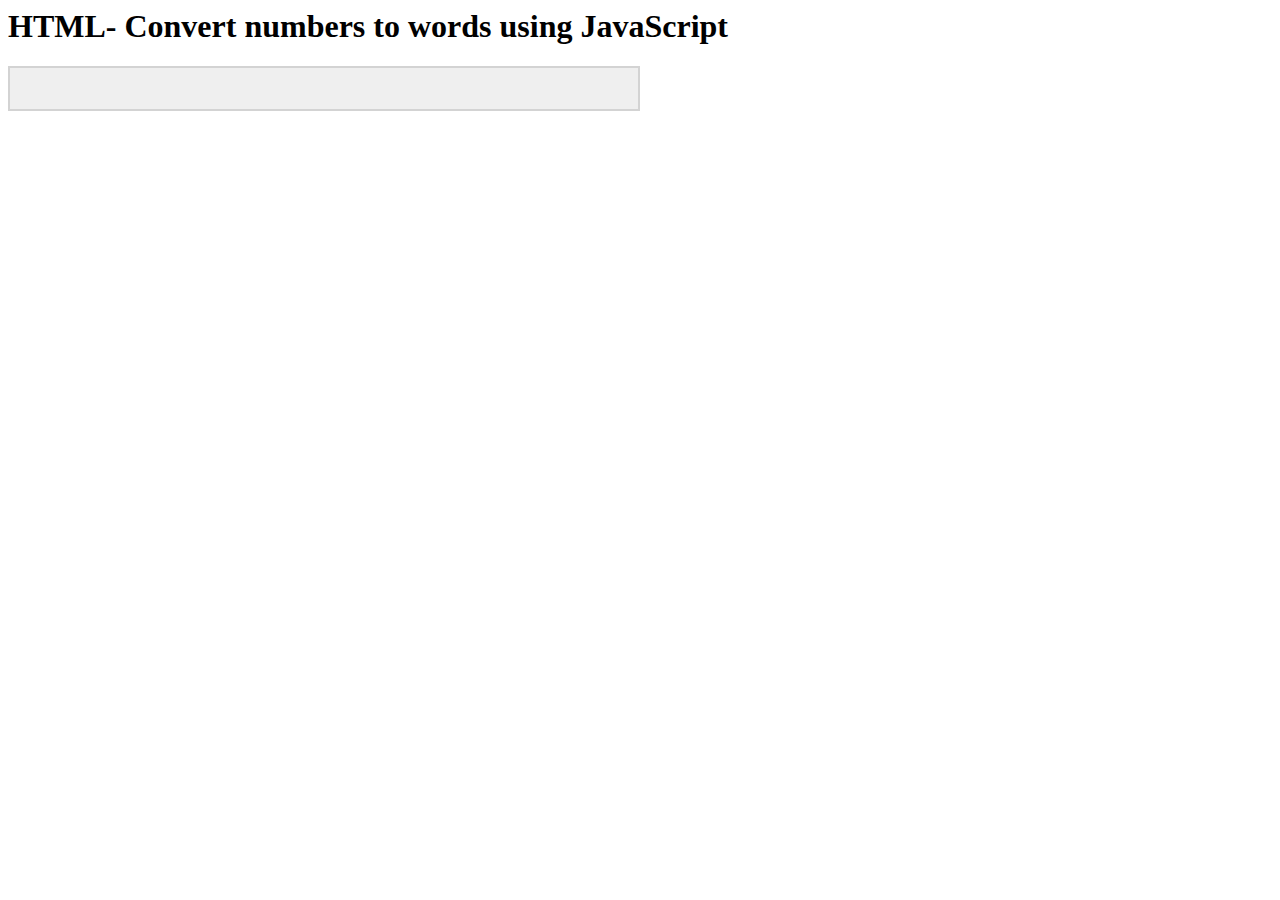
<file: Project1/index.html>
<html>
    <head>
        <title>HTML- Convert numbers to words using JavaScript</title>
        <script src="src.js" type="text/javascript"></script>
    </head>
    <body>
        <h1>
            HTML- Convert numbers to words using JavaScript
        </h1>
        <input id="Text1" type="text" onkeypress="return onlyNumbers(this.value);"
        onkeyup="NumToWord(this.value,'divDisplayWords');"
         maxlength="4" style="background-color: #efefef; border:2px solid #CCCC; font-size: large"/>
        <br/>
        <br/>
        <div id="divDisplayWords" style="font-size: 13; color: #000123; font-family: Arial;">
        </div>
        <style>
            body {
                background: white;
            }    
            input[ type="text"]{
                width: 50%;
                padding: 10px;
                font-size: 17px;
            }

        </style>
    </body>
</html>
</file>
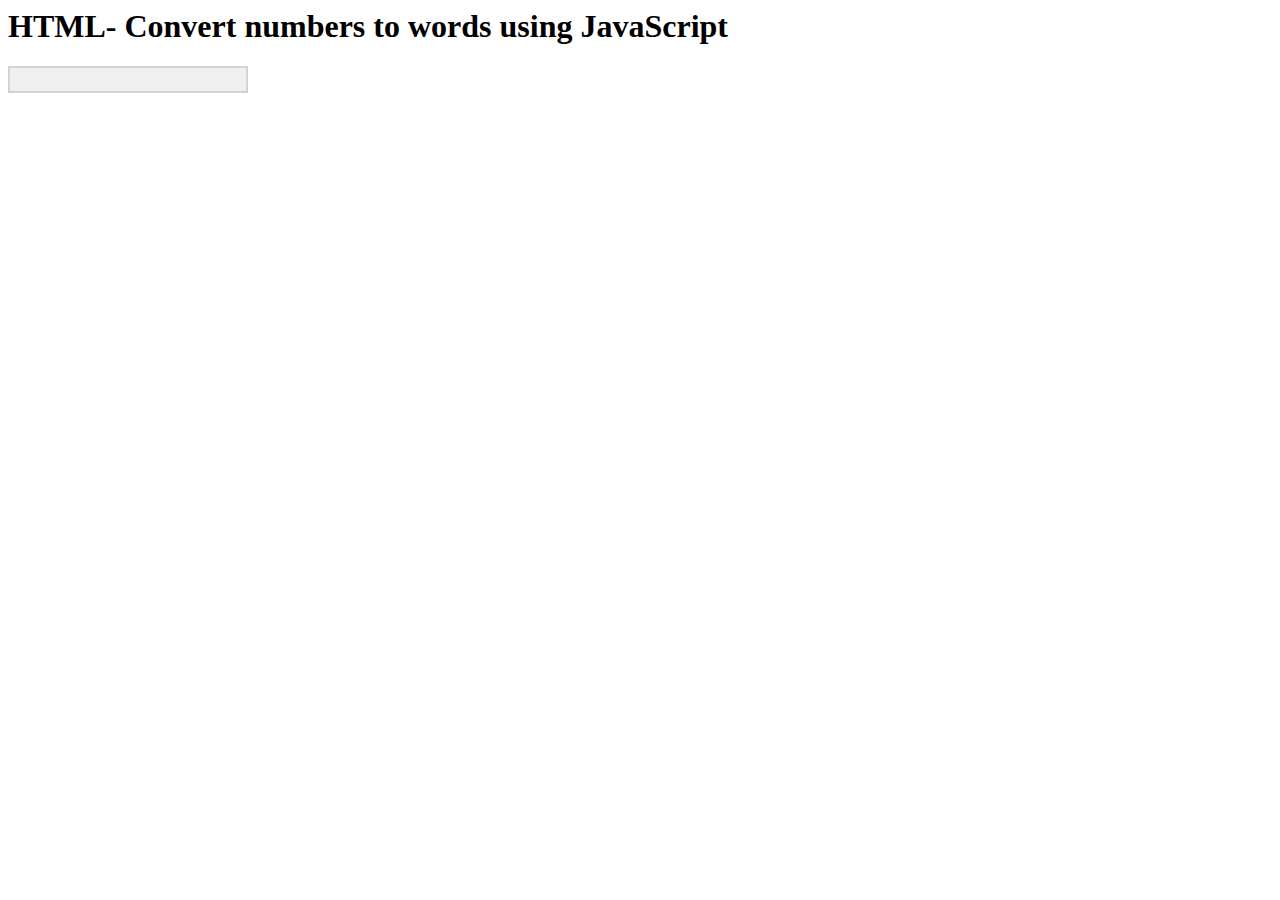
<file: Project3/index.html>
<html>
    <head>
        <title>HTML- Convert numbers to words using JavaScript</title>
        <script src="src.js" type="text/javascript"></script>
    </head>
    <body>
        <h1>
            HTML- Convert numbers to words using JavaScript
        </h1>
        <input id="Text1" type="text" onkeypress="return onlyNumbers(this.value);"
        onkeyup="NumToWord(this.value,'divDisplayWords');"
         maxlength="4" style="background-color: #efefef; border:2px solid #CCCC; font-size: large"/>
        <br/>
        <br/>
        <div id="divDisplayWords" style="font-size: 13; color: Teal; font-family: Arial;">
        </div>
    </body>
</html>
</file>
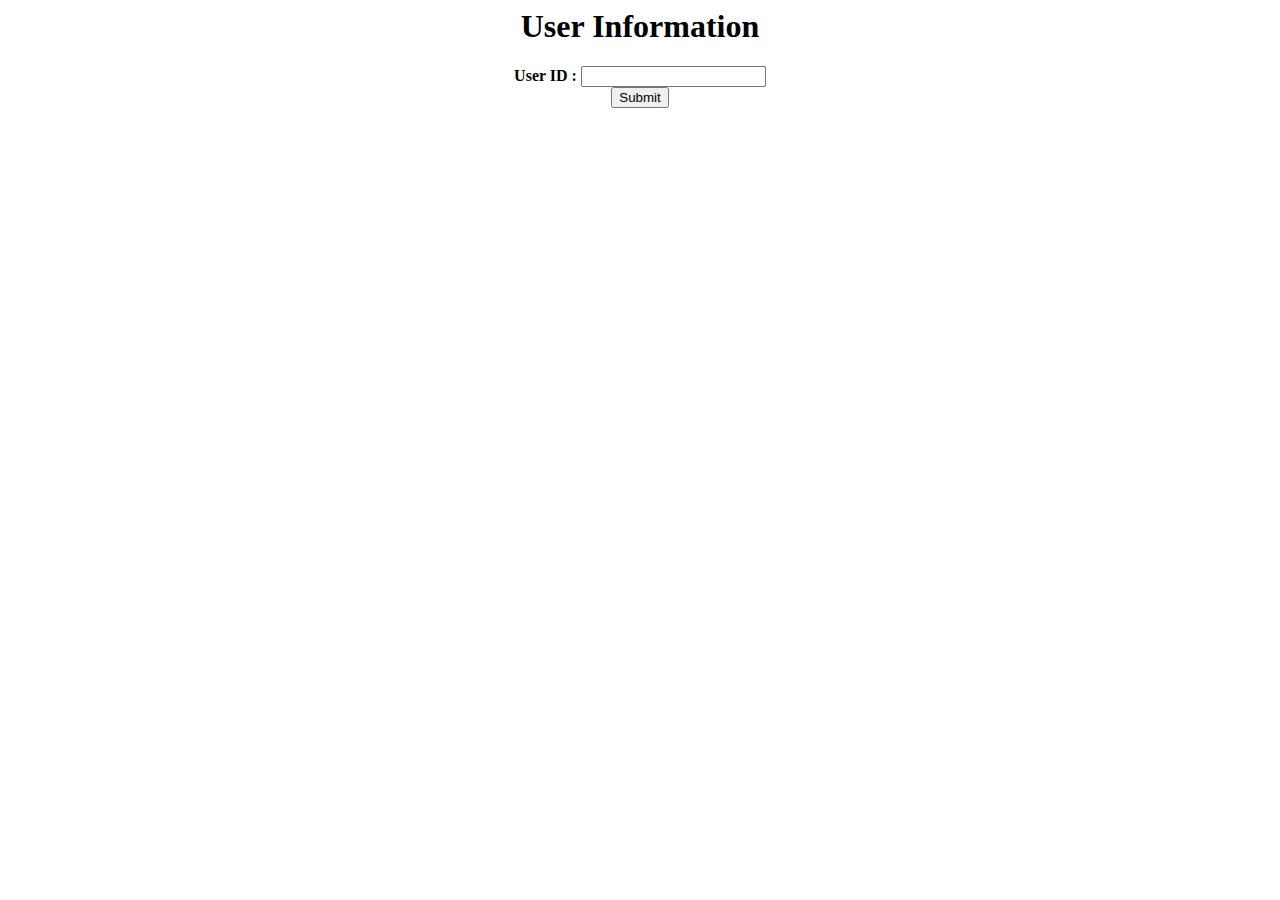
<file: Project5/index.html>
<html>

<head>
    <script language="javascript"> 
    
    function fncDisplayInfo() {
            var xhttp = null; 
            var flag = 0; 
            var userid = document.frm.uname.value; 
            var xmlDoc = new ActiveXObject("microsoft.xmldom"); 
            xmlDoc.load("user.xml"); var noOfUsers = xmlDoc.getElementsByTagName("userlist")[0].childNodes.length; 
            for (var i = 0; i < parseInt(noOfUsers); 
            i++) 
            {
                var uid = xmlDoc.getElementsByTagName("user")[i].childNodes[0].childNodes[0].nodeValue; 
                    if (uid == userid) {
                        document.write("<h1>User Details</h1>");
                        var userName = xmlDoc.getElementsByTagName("user")[i].childNodes[1].childNodes[0].nodeValue; 
                        var Address = xmlDoc.getElementsByTagName("user")[i].childNodes[2].childNodes[0].nodeValue; 
                        var phone = xmlDoc.getElementsByTagName("user")[i].childNodes[3].childNodes[0].nodeValue; 
                        var email = xmlDoc.getElementsByTagName("user")[i].childNodes[4].childNodes[0].nodeValue; 
                        document.write("<br><b>User ID :&nbsp&nbsp&nbsp&nbsp&nbsp&nbsp" + uid) 
                            document.write("<br>User Name :&nbsp" + userName);
                            document.write("<br>Address :&nbsp&nbsp&nbsp&nbsp&nbsp&nbsp " + Address); 
                            document.write("<br>Phone no : &nbsp&nbsp&nbsp&nbsp&nbsp" + phone); 
                            document.write("<br>E - Mail : &nbsp&nbsp&nbsp&nbsp&nbsp&nbsp" + email); 
                            flag = 1; 
                            break;
                    }
            }
            if (flag == 0) {
                alert("InValid User");
            }
        }
    </script>
</head>

<body>
    <center>
        <h1><b>User Information</h1>
        <form name="frm"> User ID : <input type="text" name="uname"><br>
            <input type="button" name="btn" value="Submit" onclick="fncDisplayInfo()">
        </form>
    </center>
</body>

</html>
</file>
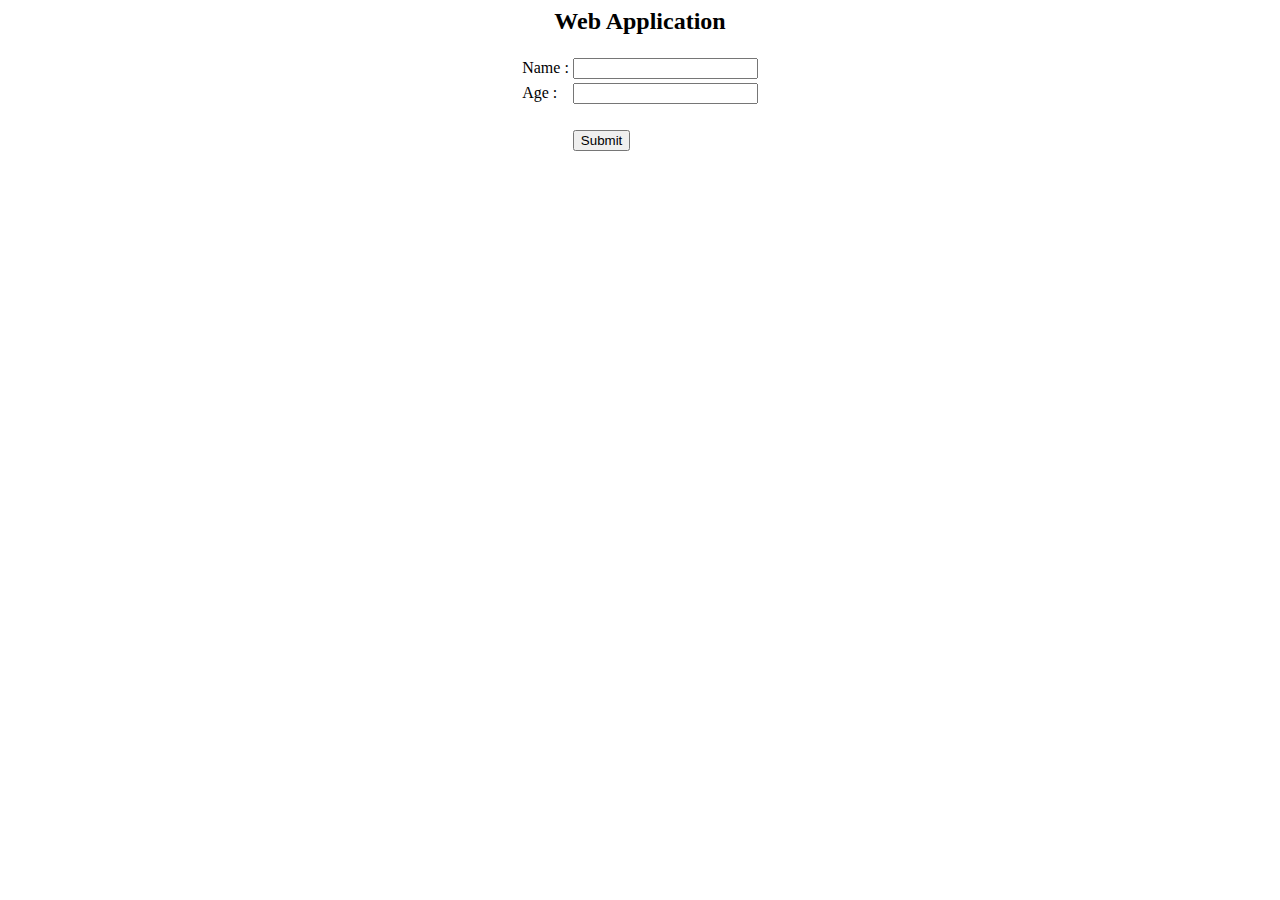
<file: Project7/index.html>
<html>

<head>
  <title>Web Appln</title>
</head>

<body>
  <form method="post" action="WebApp.php">
    <h2 align="center">Web Application</h2>
    <table align="center">
      <tr>
        <td>Name :
        </td>
        <td><input type="text" name="uname"></input>
        </td>
      </tr>
      <tr>
        <td>Age :
        </td>
        <td><input type="text" name="age"></input>
        </td>
      </tr>
      <tr>
        <td>
          <br />
        </td>
      </tr>
      <tr>
        <td>
        </td>
        <td align="left">
          <input type="submit" value="Submit"></input>
        </td>
      </tr>
    </table>
  </form>
</body>

</html>
</file>
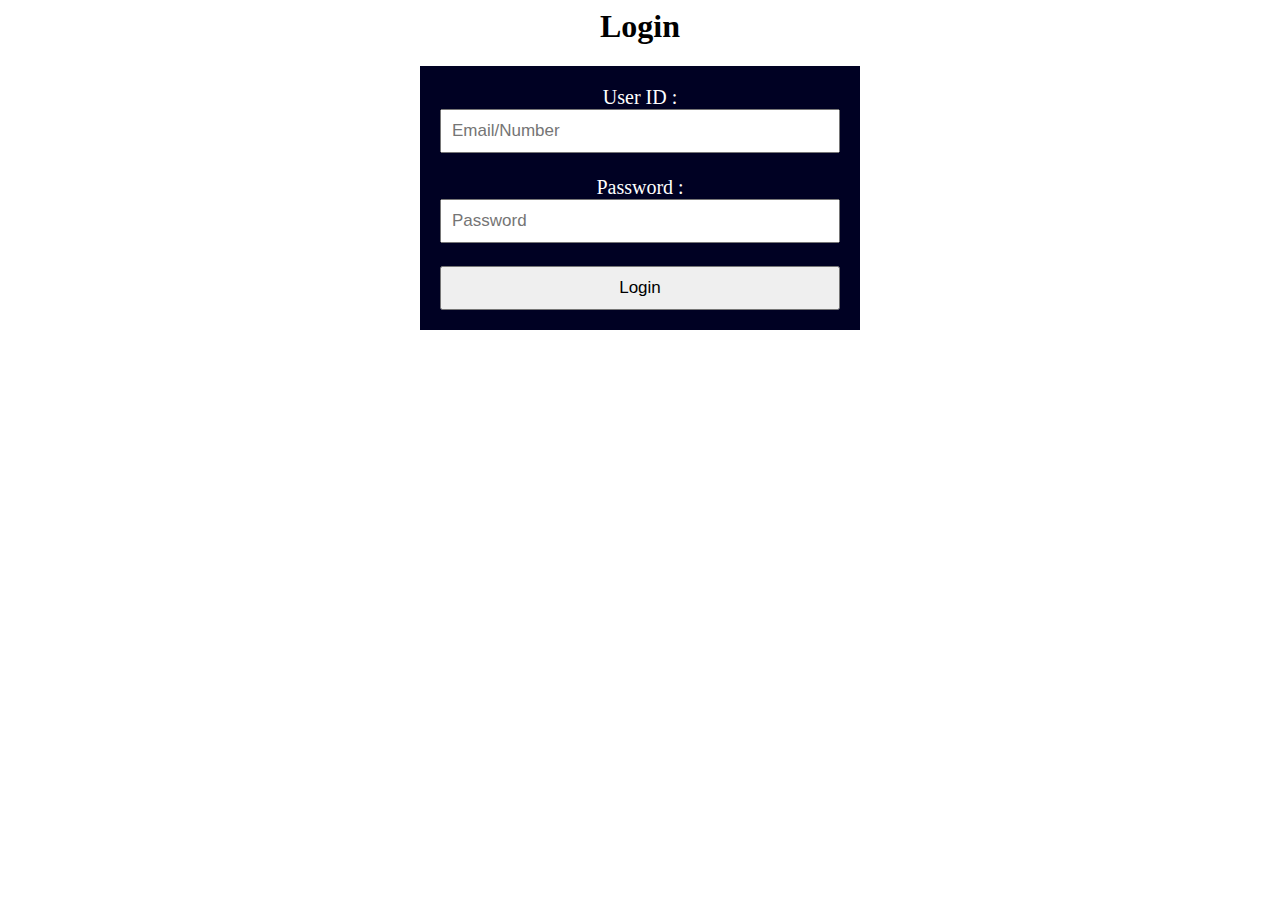
<file: Project2/login.html>
<html>

<head>
    <title>Login</title>
    <link href="/Project2/style.css" rel="stylesheet" type="text/css" />
</head>

<body>
    <center>
        <h1>Login</h1>
    </center>
    <form>
        <center>
            <label>User ID :</label><br>
            <input type="text" placeholder="Email/Number"><br></br>
            <label>Password :</label><br>
            <input type="password" Placeholder="Password"><br></br>
            <button type="button">Login</button>
        </center>
    </form>
</body>

</html>
</file>
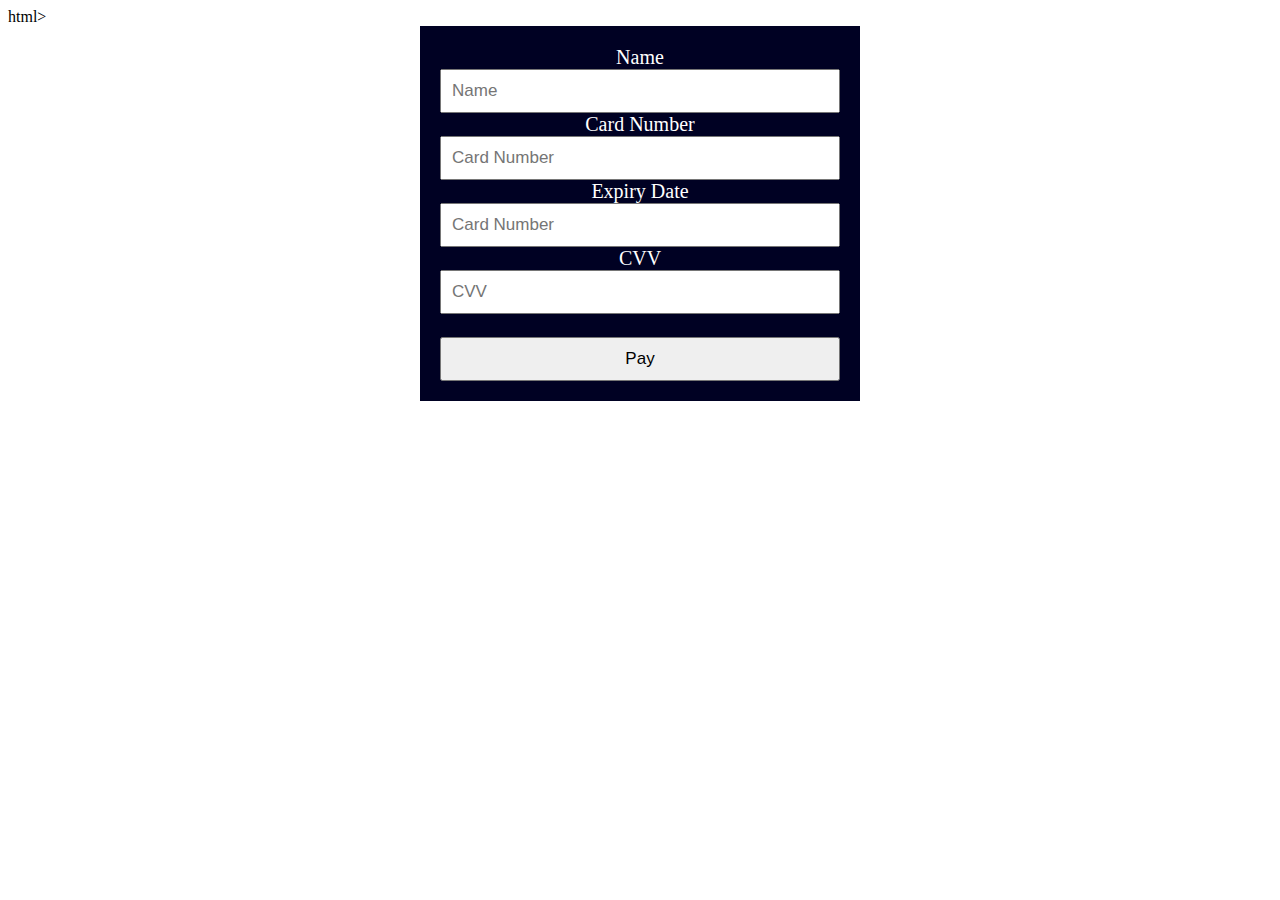
<file: Project2/payment.html>
html>

<head>
    <title>book</title>
    <link href="/Project2/style.css" rel="stylesheet" type="text/css" />
</head>

<body>
    <form>
        <center>
            <label>Name</label><br>
            <input type="text" placeholder="Name" required><br>
            <label>Card Number</label><br>
            <input type="text" placeholder="Card Number" required><br>
            <label>Expiry Date</label><br>
            <input type="text" placeholder="Card Number" required><br>
            <label>CVV</label><br>
            <input type="password" Placeholder="CVV" required><br><br>
            <button type="button">Pay</button>
        </center>
    </form>
</body>
</html>
</file>
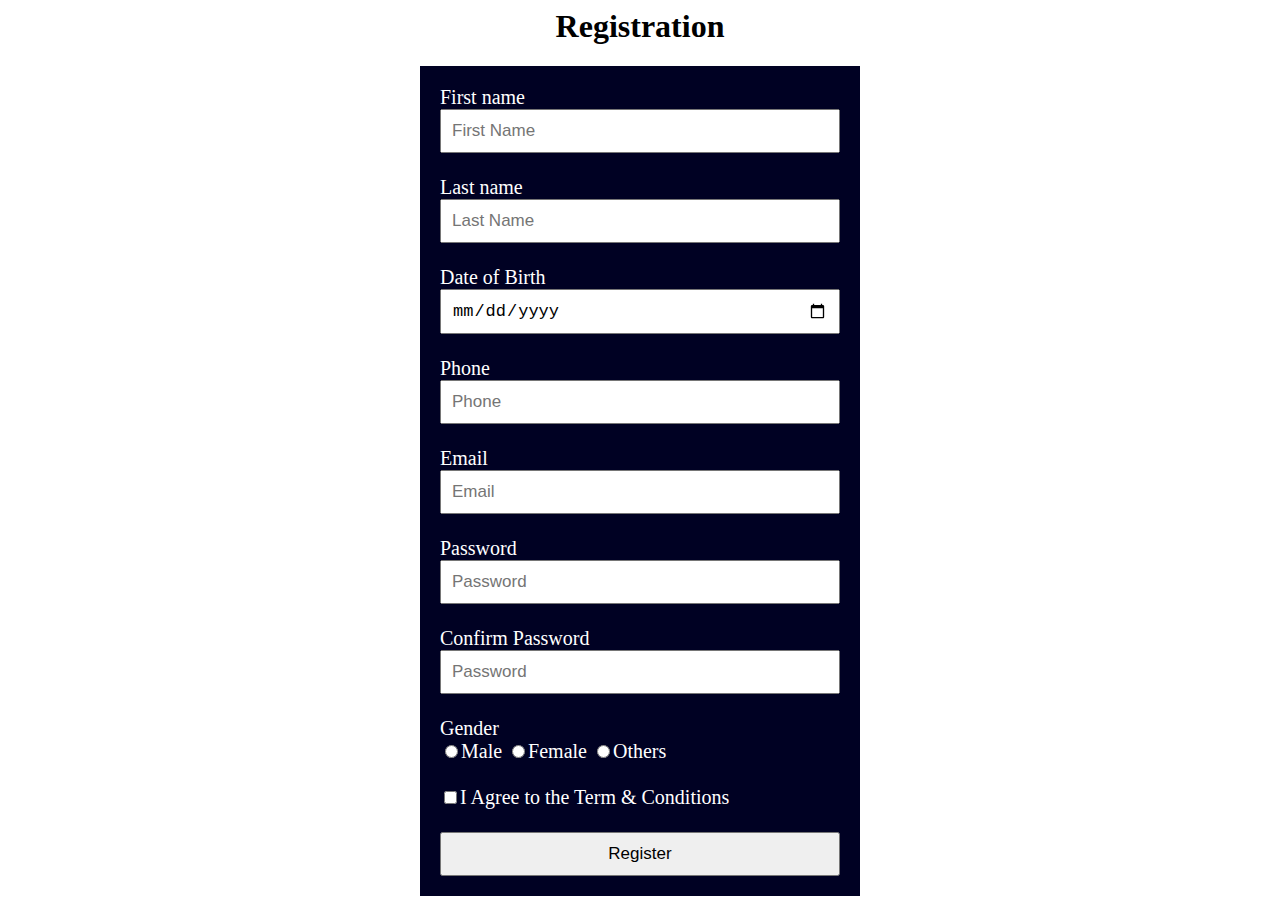
<file: Project2/registration.html>
<html>
<head>
    <title>Register</title>
    <link href="/Project2/style.css" rel="stylesheet" type="text/css" />
</head>
<center>
    <h1>Registration</h1>
</center>
<form>
    <label>First name</label><br>
    <input type="Text" placeholder="First Name"><br><br>
    <label>Last name</label><br>
    <input type="Text" placeholder="Last Name"><br><br>
    <label>Date of Birth</label><br>
    <input type="date" placeholder="Date of Birth"><br><br>
    <label>Phone</label><br>
    <input type="tel" placeholder="Phone"><br><br>
    <label>Email</label><br>
    <input type="email" placeholder="Email"><br><br>
    <label>Password</label><br>
    <input type="password" placeholder="Password"><br><br>
    <label>Confirm Password</label><br>
    <input type="password" placeholder="Password"><br><br>
    <label>Gender</label><br>
    <input type="radio" name="gender" value="Male">Male</input>
    <input type="radio" name="gender" value="Female">Female</input>
    <input type="radio" name="gender" value="Others">Others </input>
    <br><br>
    <input type="checkbox" name="subject" value="Hindi">I Agree to the Term & Conditions </input><br><br>
    <button type="button">Register</button>
</form>
</body>

</html>
</file>
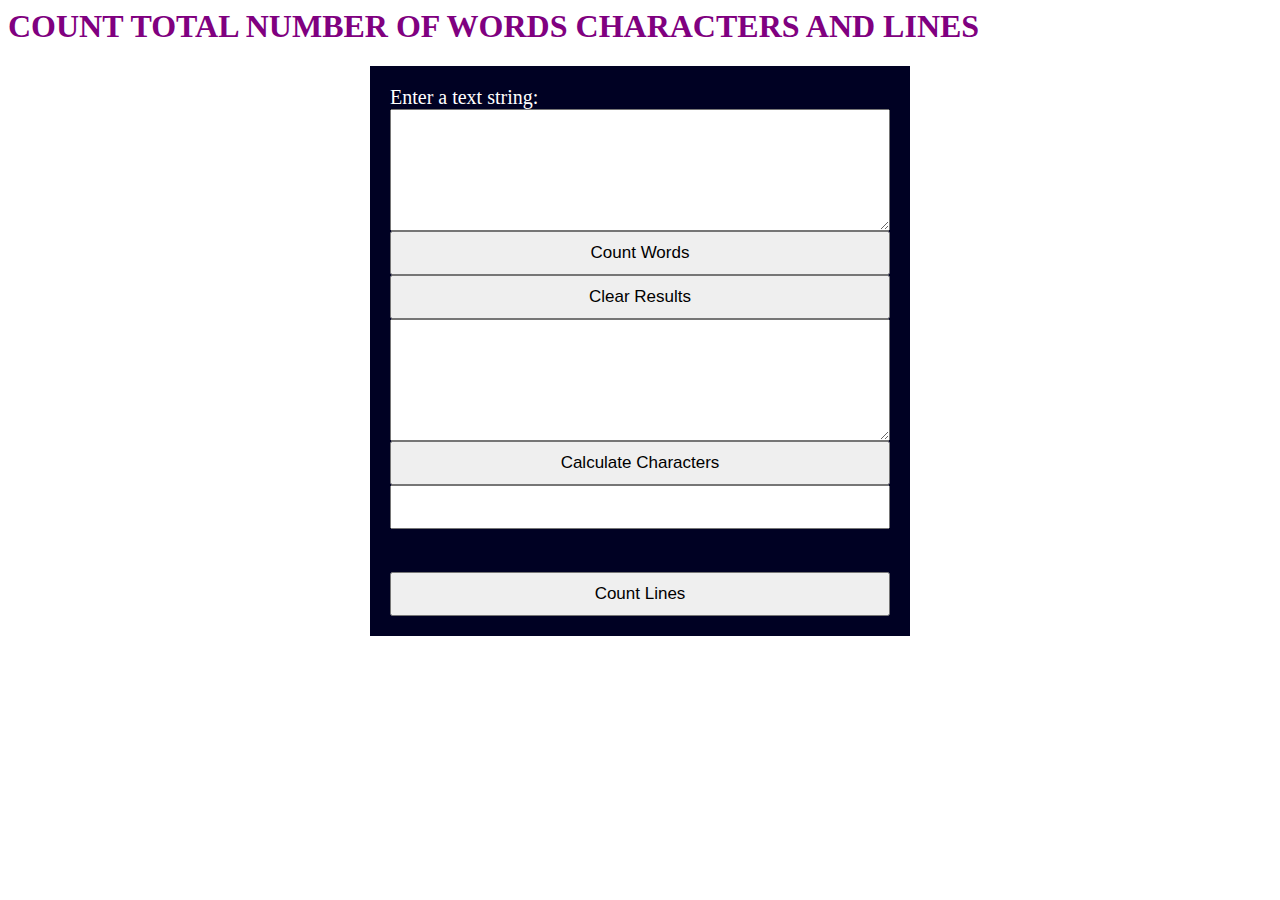
<file: Project3/count.html>
<html>
<head>
    <script>
        function countWords(str) {
            var count = 0;
            words = str.split(" ");
            for (i = 0; i < words.length; i++) {

                if (words[i] != "")
                    count += 1;
            }
            document.theForm.results.value = "There are " + count + " words in the text string you entered!";
        }
        function countLines() {
            var area = document.getElementById("texta");
            var text = area.value.replace(/\s+$/g, "");
            var split = text.split("\n");
            return split.length;
        }
        function countit(what) {
            formcontent = what.form.inStr.value
            what.form.displaycount.value = formcontent.length
        }
    </script>
</head>

<body>
    <h1>
        <font color="purple">COUNT TOTAL NUMBER OF WORDS CHARACTERS AND LINES</font>
    </h1>
    <form name="theForm">
        <label>
            Enter a text string:
        </label>
        <textarea name="inStr" id="texta" rows=5 cols=15> </textarea>
        <input type="button" value="Count Words" onClick="countWords(document.theForm.inStr.value)" ;>
        <input type="button" name="theButton" value="Clear Results" onClick='document.theForm.results.value=""' ;>
        <br>
        <textarea name=results rows=5 cols=90> </textarea>

        <input type="button" value="Calculate Characters" onClick="countit(this)">
        <input type="text" name="displaycount" size="20"></p>

        <br>
        <button onclick="alert(countLines())">Count Lines</button>
    </form>
    <style>
        body {
            background: white;
        }

        form {
            width: 500px;
            padding: 20px;
            margin: auto;
            background: #000123;
            font-size: 20px;
            color: white;
        }

        input[ type="text"],[ type="button"] {
            width: 100%;
            padding: 10px;
            font-size: 17px;
        }

        button {
            width: 100%;
            padding: 10px;
            font-size: 17px;
        }

        textarea {
            width: 100%;
            padding: 10px;
            font-size: 17px;
        }
    </style>
</body>
</html>
</file>
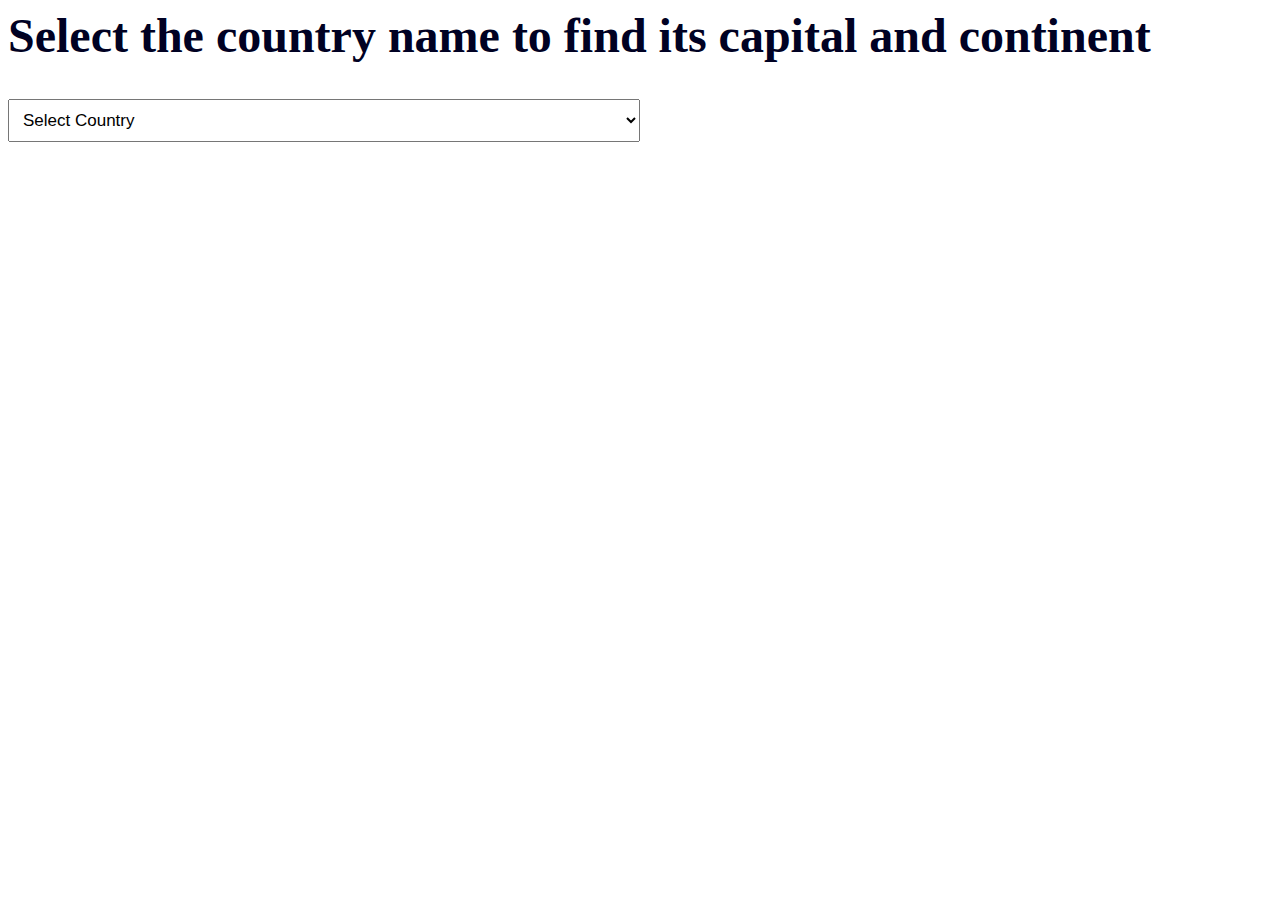
<file: Project4/countries.html>
<html>
<head>
    <title>Get the Country capital</title>
</head>
<body onload="document.getElementById('myedit').value">
    <font color="#000123" size="8"><b>Select the country name to find its capital and continent</b>
    </font><br /><br />
    <br>
    <select <input type="text" class="resizedTextbox" id="myedit" onchange="editChange()" onkeyup="editChange()" />>
    <option>Select Country</option>
    <option>Germany</option>
    <option>United States of America</option>
    <option>India</option>
    <option>United Kingdom</option>
    <option>France</option>
    </select>
    <div id="result">&nbsp;</div>
    <script type="text/javascript">
        var cName = new Array();
        cName[0] = 'Germany, Berlin, Europe';
        cName[1] = 'United States of America, Washington DC, North America';
        cName[2] = 'India, New Delhi, Asia';
        cName[3] = 'United Kingdom, London, Europe';
        cName[4] = 'France, Paris, Europe';
        function editChange() {
            obj = document.getElementById('myedit');
            s = obj.value.toLowerCase();
            res = "";
            for (i = 0; i < cName.length; i++) {
                s2 = cName[i].toLowerCase().substr(0, s.length);
                if (s2 == s && s != "") {
                    sp = cName[i].split(',');
                    res += '<table><tr><td><font color="#000123" size="5">' + sp[0] + ',' + sp[1] + '&nbsp;&nbsp;' + sp[2] + '<font></td></tr></table>';
                }
            }
            document.getElementById('result').innerHTML = res == '' ? '<font color="white" size="5"><i> &nbsp; Not found </i></font>' : res;

        }
    </script>
    <style>
        body {
            background: white;
        }

        select {
            width: 50%;
            padding: 10px;
            font-size: 17px;
        }
        </style>
</body>

</html>
</file>
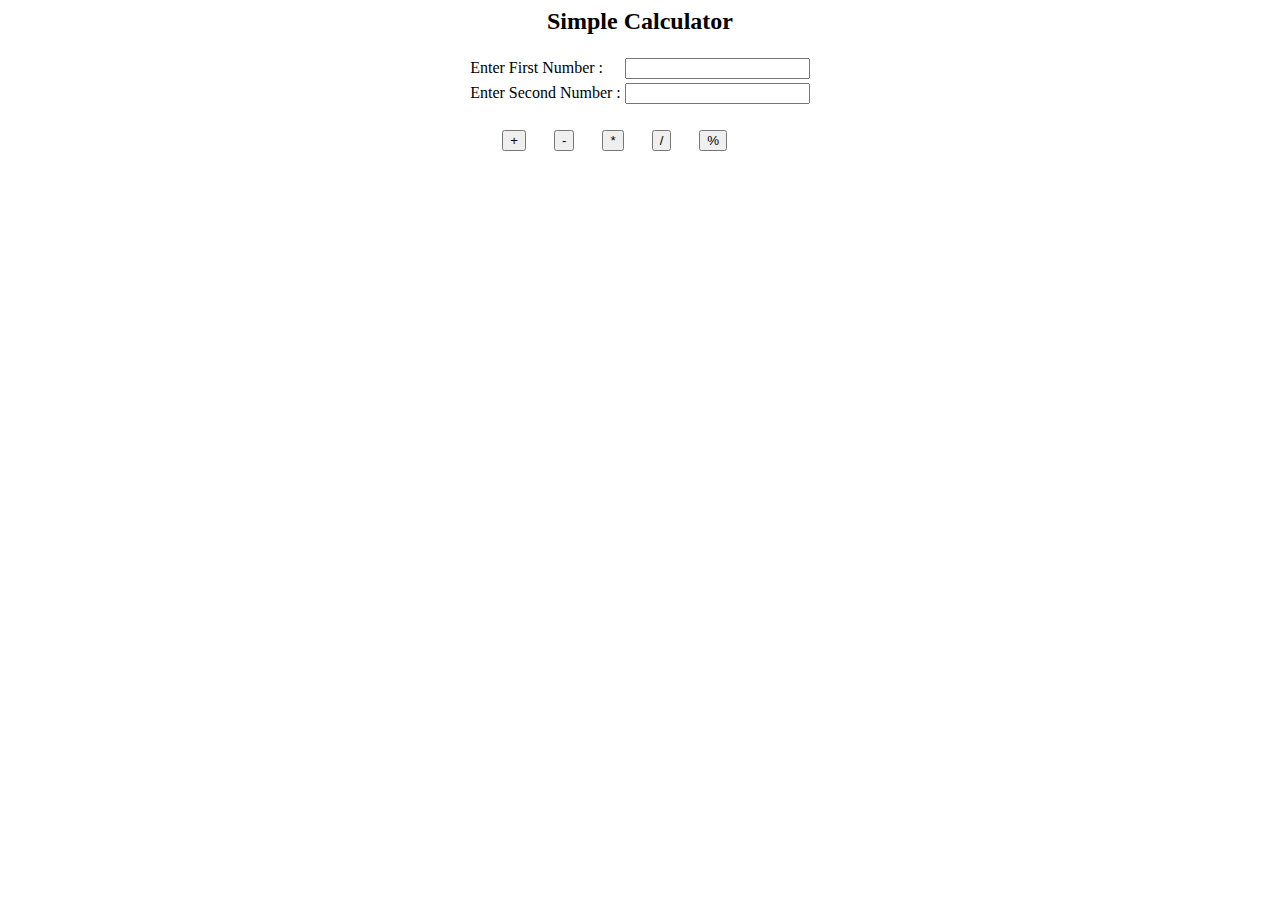
<file: Project5/Simplecalc.html>
<html>
 <head>
 <title>Simple Calculator</title>
 </head>
 <body>
 <h2 align="center">Simple Calculator</h2>
 <form method="post" action="simplecalc.php">
 <table align="center">
 <tr>
 <td>Enter First Number :  </td>
 <td><input type="text" name="fnum"></input>  </td>
 </tr>
 <tr>
 <td>Enter Second Number :  </td>
 <td><input type="text" name="snum"></input>   </td>
 </tr>
 <tr>  <td>  <br/>  </td> </tr>
 <tr>
 <td colspan=2>&nbsp;&nbsp;&nbsp;&nbsp;&nbsp;&nbsp;&nbsp;
 <input type="submit" name="op" value="+"></input> &nbsp;&nbsp;&nbsp;&nbsp;&nbsp;
 <input type="submit" name="op" value="-"></input> &nbsp;&nbsp;&nbsp;&nbsp;&nbsp;
 <input type="submit" name="op" value="*"></input> &nbsp;&nbsp;&nbsp;&nbsp;&nbsp;
 <input type="submit" name="op" value="/"></input> &nbsp;&nbsp;&nbsp;&nbsp;&nbsp;
 <input type="submit" name="op" value="%"></input>  </td>
 </tr>
 </table>
 </form>
 </body>
 </html>
</file>
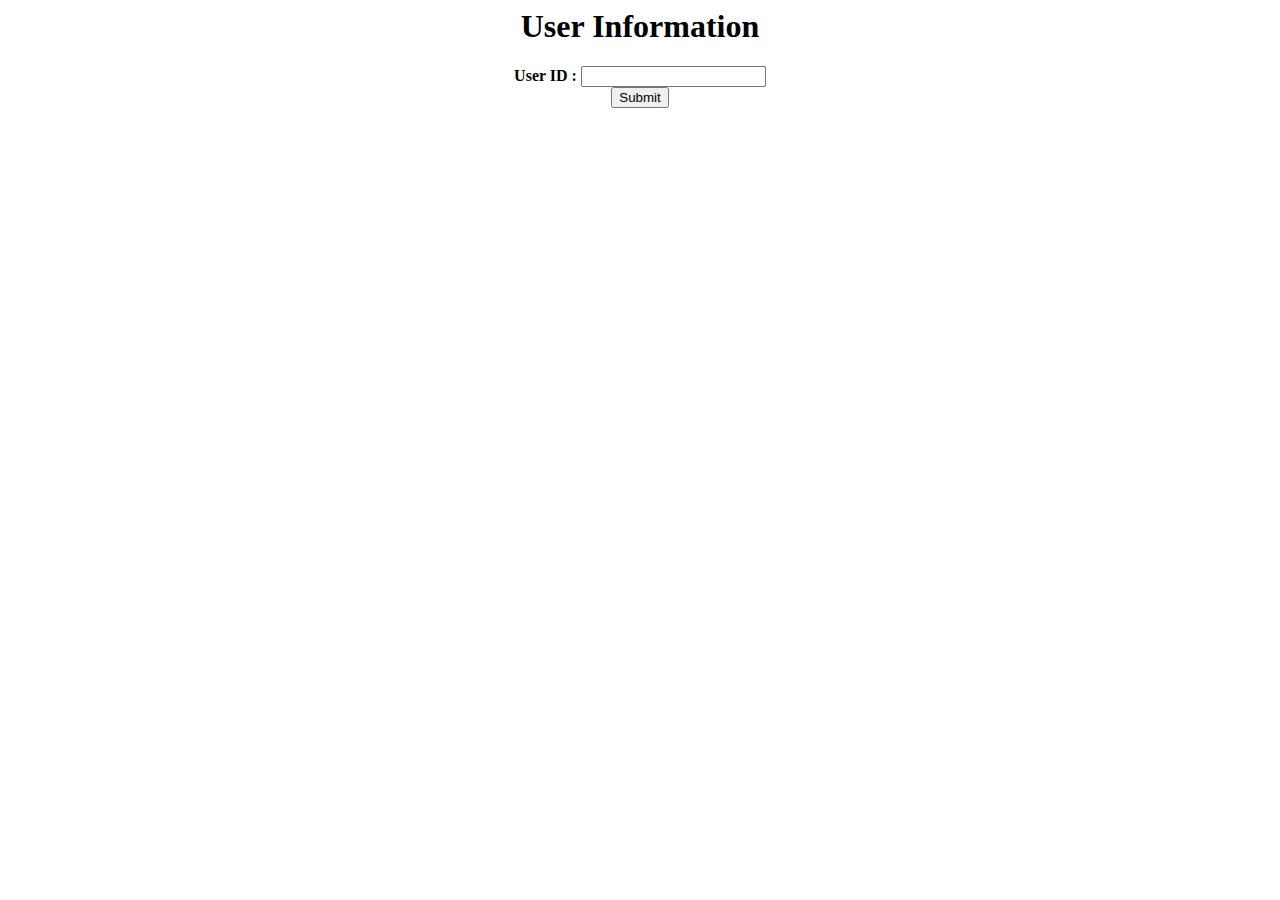
<file: Project5/User.html>
<html>

<head>
    <script language="javascript"> 
    
    function fncDisplayInfo() {
            var xhttp = null; 
            var flag = 0; 
            var userid = document.frm.uname.value; 
            var xmlDoc = new ActiveXObject("microsoft.xmldom"); 
            xmlDoc.load("user.xml"); var noOfUsers = xmlDoc.getElementsByTagName("userlist")[0].childNodes.length; 
            for (var i = 0; i < parseInt(noOfUsers); i++) {
                var uid
                    = xmlDoc.getElementsByTagName("user")[i].childNodes[0].childNodes[0].nodeValue; if (uid == userid) {
                        document.write("<h1> User Details</h1>");
                        var userName = xmlDoc.getElementsByTagName("user")[i].childNodes[1].childNodes[0].nodeValue; 
                        var Address = xmlDoc.getElementsByTagName("user")[i].childNodes[2].childNodes[0].nodeValue; 
                        var phone = xmlDoc.getElementsByTagName("user")[i].childNodes[3].childNodes[0].nodeValue; 
                        var email = xmlDoc.getElementsByTagName("user")[i].childNodes[4].childNodes[0].nodeValue; 
                        document.write("<br><b>User ID :&nbsp&nbsp&nbsp&nbsp&nbsp&nbsp" + uid) 
                            document.write("<br>User Name :&nbsp" + userName);
                            document.write("<br>Address :&nbsp&nbsp&nbsp&nbsp&nbsp&nbsp " + Address); 
                            document.write("<br>Phone no : &nbsp&nbsp&nbsp&nbsp&nbsp" + phone); 
                            document.write("<br>E - Mail : &nbsp&nbsp&nbsp&nbsp&nbsp&nbsp" + email); 
                            flag = 1; 
                            break;
                    }
            }
            if (flag == 0) {
                alert("InValid User");
            }
        }
    </script>
</head>

<body>
    <center>
        <h1><b>User Information</h1>
        <form name="frm"> User ID : <input type="text" name="uname"><br>
            <input type="button" name="btn" value="Submit" onclick="fncDisplayInfo()">
        </form>
    </center>
</body>

</html>
</file>
<file: Project2/style.css>
body
{
background:white;
}
form{
width:400;
padding:20px;
margin:auto;
background:#000123;
font-size:20px;
color:white;
}
input[type="text"],[type="tel"],[type="email"],[type="password"],[type="range"],[type="month"], [type="datetime-local"], [type="week"],[type="text"],[type="date"]{
width:100%;
padding:10px;
font-size:17px;
}
button {
width:100%;
padding:10px;
font-size:17px;

} 

select {
    width:40%;
    padding:10px;
    font-size:17px;
} 

.cartbtn {
    width:10%;
    margin-top: 10px;
    padding:10px;
    font-size:17px;

}
</file>
